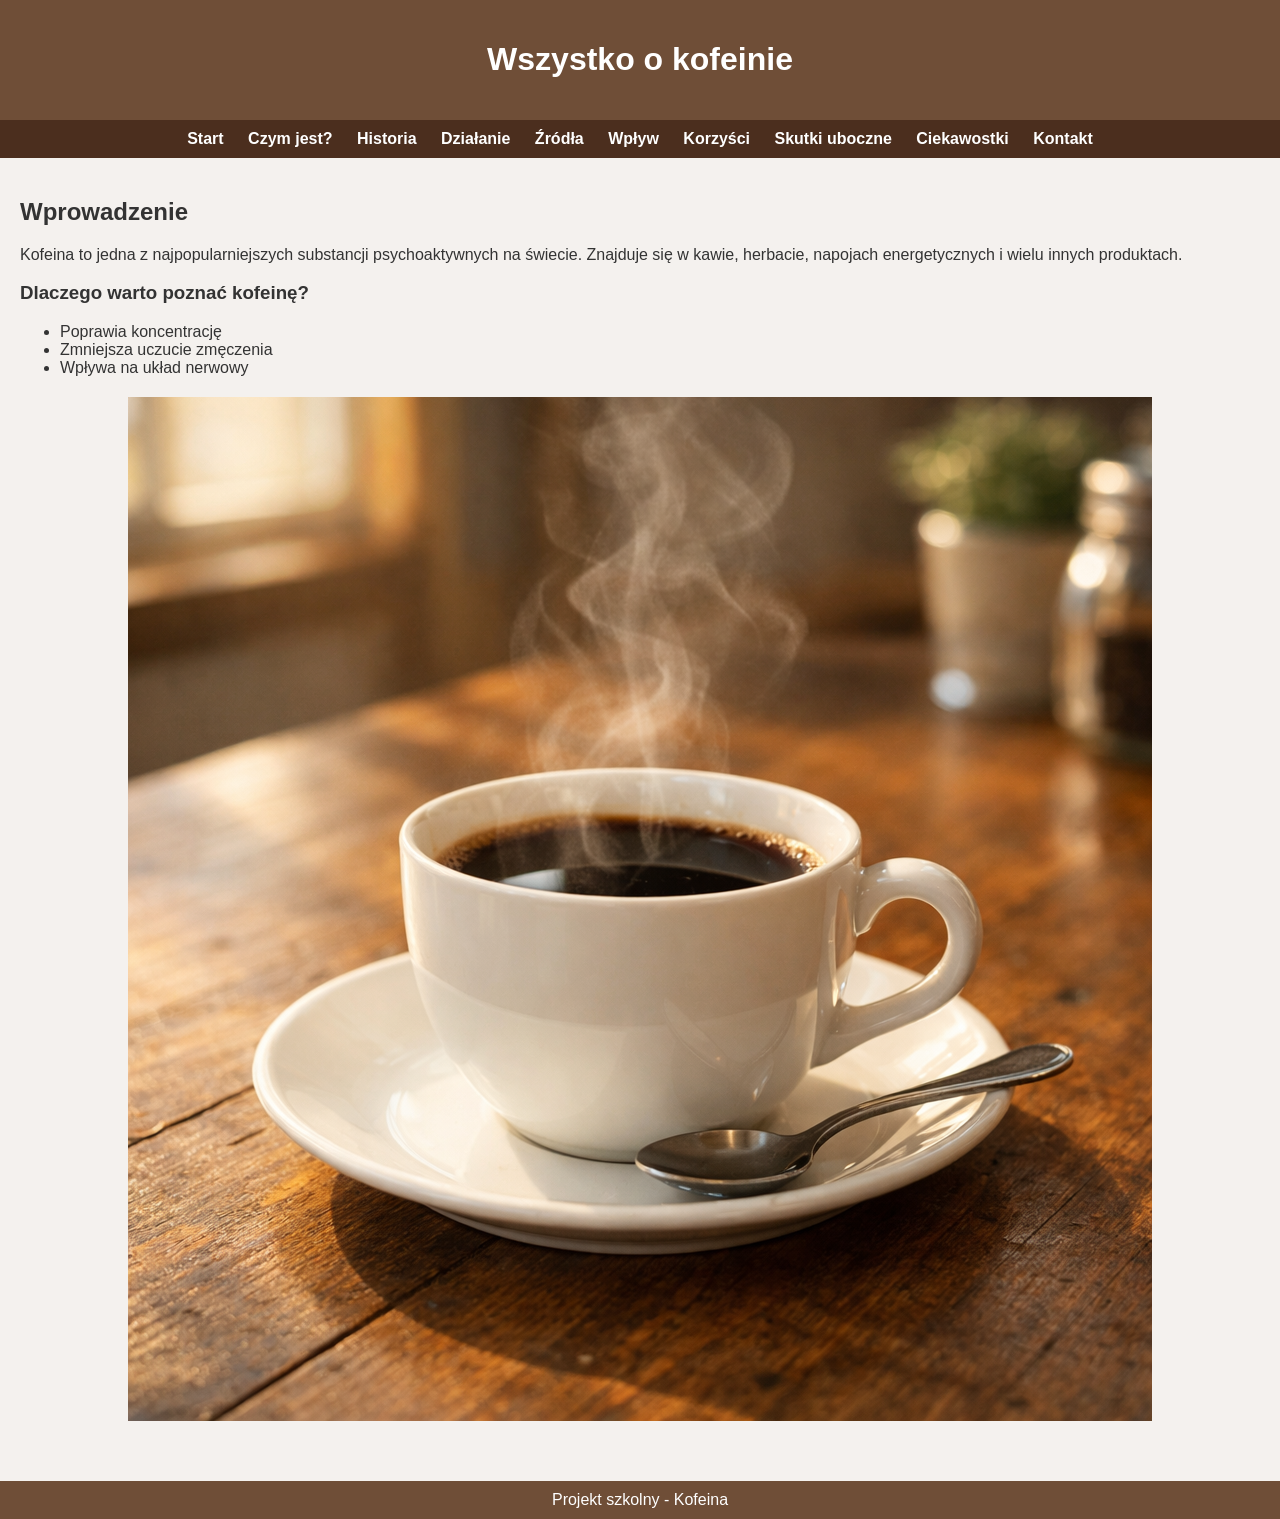
<file: index.html>
<!DOCTYPE html>
<html lang="pl">
<head>
    <meta charset="UTF-8">
    <title>Kofeina - Strona Główna</title>
    <link rel="stylesheet" href="style.css">
</head>
<body>

<header>
    <h1>Wszystko o kofeinie</h1>
</header>

<nav>
    <a href="index.html">Start</a>
    <a href="czym-jest-kofeina.html">Czym jest?</a>
    <a href="historia.html">Historia</a>
    <a href="dzialanie.html">Działanie</a>
    <a href="zrodla.html">Źródła</a>
    <a href="wplyw-na-organizm.html">Wpływ</a>
    <a href="korzysci.html">Korzyści</a>
    <a href="skutki-uboczne.html">Skutki uboczne</a>
    <a href="ciekawostki.html">Ciekawostki</a>
    <a href="kontakt.html">Kontakt</a>
</nav>

<main>
    <h2>Wprowadzenie</h2>
    <p>Kofeina to jedna z najpopularniejszych substancji psychoaktywnych na świecie. Znajduje się w kawie, herbacie, napojach energetycznych i wielu innych produktach.</p>

    <h3>Dlaczego warto poznać kofeinę?</h3>
    <ul>
        <li>Poprawia koncentrację</li>
        <li>Zmniejsza uczucie zmęczenia</li>
        <li>Wpływa na układ nerwowy</li>
    </ul>

    <img src="zdjecia/kawa.jpg" alt="Filiżanka kawy">
</main>

<footer>
    Projekt szkolny - Kofeina
</footer>

</body>
</html>
</file>
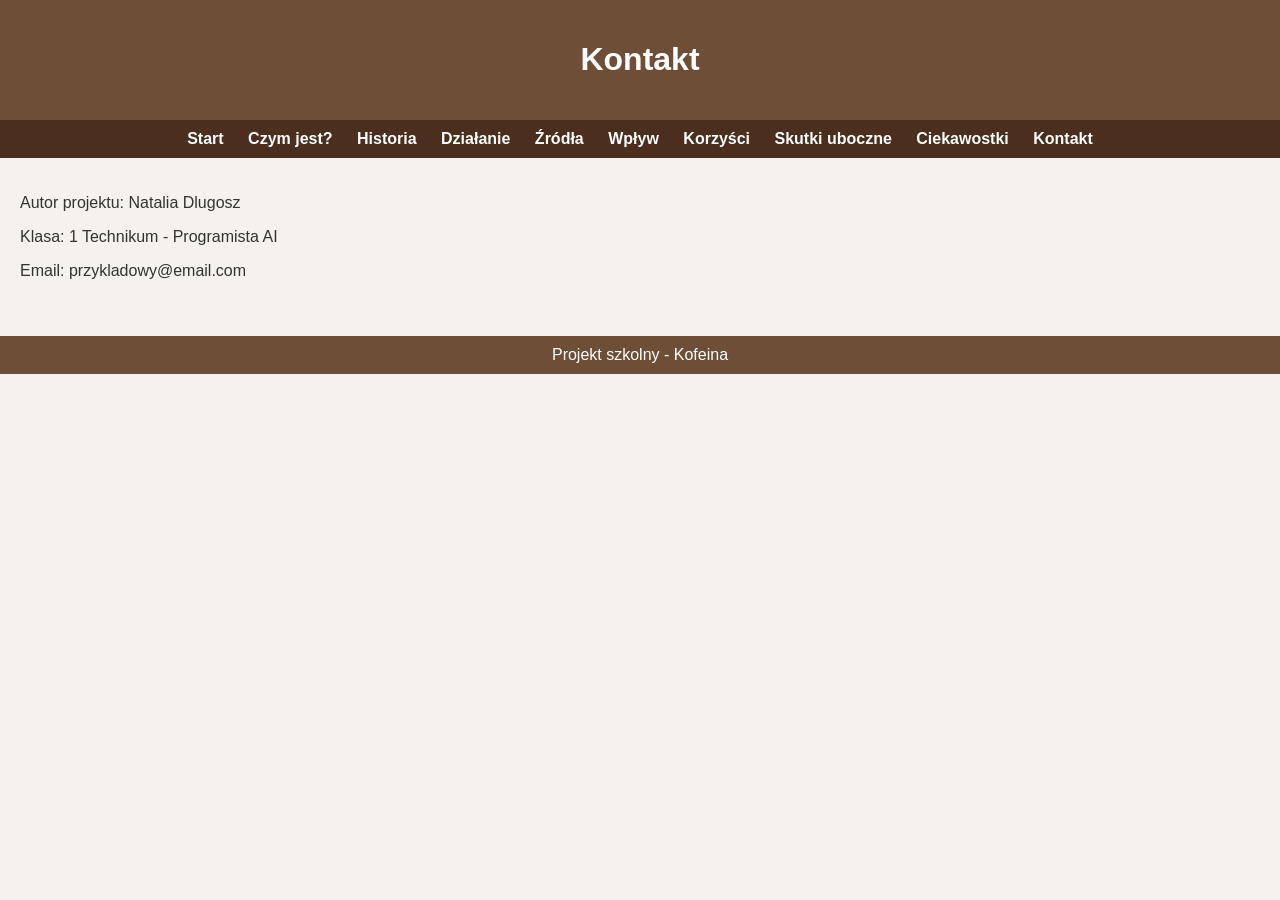
<file: kontakt.html>
<!DOCTYPE html>
<html lang="pl">
<head>
    <meta charset="UTF-8">
    <title>Kontakt</title>
    <link rel="stylesheet" href="style.css">
</head>
<body>

<header>
    <h1>Kontakt</h1>
</header>

<nav>
    <a href="index.html">Start</a>
    <a href="czym-jest-kofeina.html">Czym jest?</a>
    <a href="historia.html">Historia</a>
    <a href="dzialanie.html">Działanie</a>
    <a href="zrodla.html">Źródła</a>
    <a href="wplyw-na-organizm.html">Wpływ</a>
    <a href="korzysci.html">Korzyści</a>
    <a href="skutki-uboczne.html">Skutki uboczne</a>
    <a href="ciekawostki.html">Ciekawostki</a>
    <a href="kontakt.html">Kontakt</a>
</nav>

<main>
    <p>Autor projektu: Natalia Dlugosz </p>
    <p>Klasa: 1 Technikum - Programista AI</p>
    <p>Email: przykladowy@email.com</p>
</main>

<footer>
    Projekt szkolny - Kofeina
</footer>

</body>
</html>
</file>
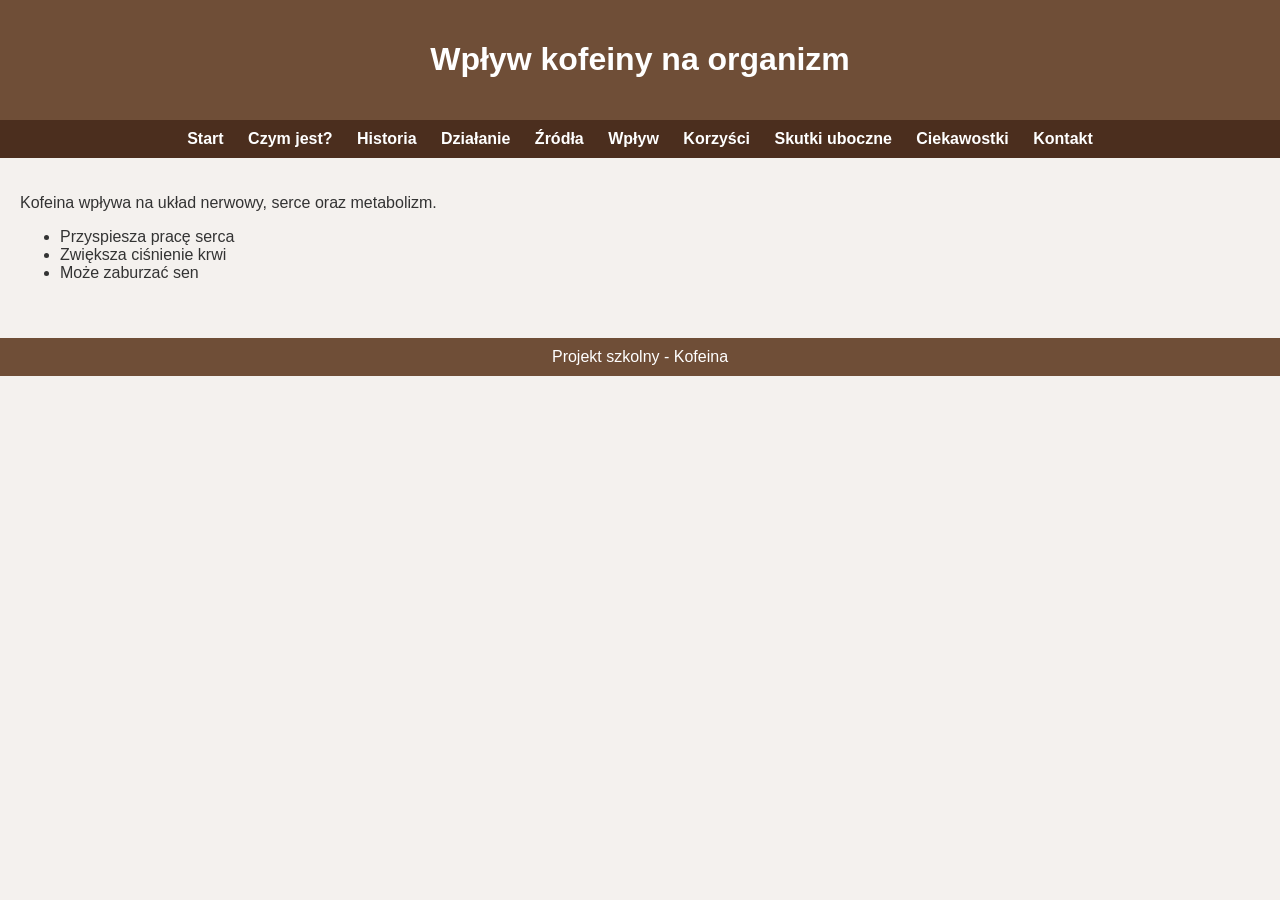
<file: wplyw-na-organizm.html>
<!DOCTYPE html>
<html lang="pl">
<head>
    <meta charset="UTF-8">
    <title>Wpływ na organizm</title>
    <link rel="stylesheet" href="style.css">
</head>
<body>

<header>
    <h1>Wpływ kofeiny na organizm</h1>
</header>

<nav>
    <a href="index.html">Start</a>
    <a href="czym-jest-kofeina.html">Czym jest?</a>
    <a href="historia.html">Historia</a>
    <a href="dzialanie.html">Działanie</a>
    <a href="zrodla.html">Źródła</a>
    <a href="wplyw-na-organizm.html">Wpływ</a>
    <a href="korzysci.html">Korzyści</a>
    <a href="skutki-uboczne.html">Skutki uboczne</a>
    <a href="ciekawostki.html">Ciekawostki</a>
    <a href="kontakt.html">Kontakt</a>
</nav>

<main>
    <p>Kofeina wpływa na układ nerwowy, serce oraz metabolizm.</p>

    <ul>
        <li>Przyspiesza pracę serca</li>
        <li>Zwiększa ciśnienie krwi</li>
        <li>Może zaburzać sen</li>
    </ul>
</main>

<footer>
    Projekt szkolny - Kofeina
</footer>

</body>
</html>
</file>
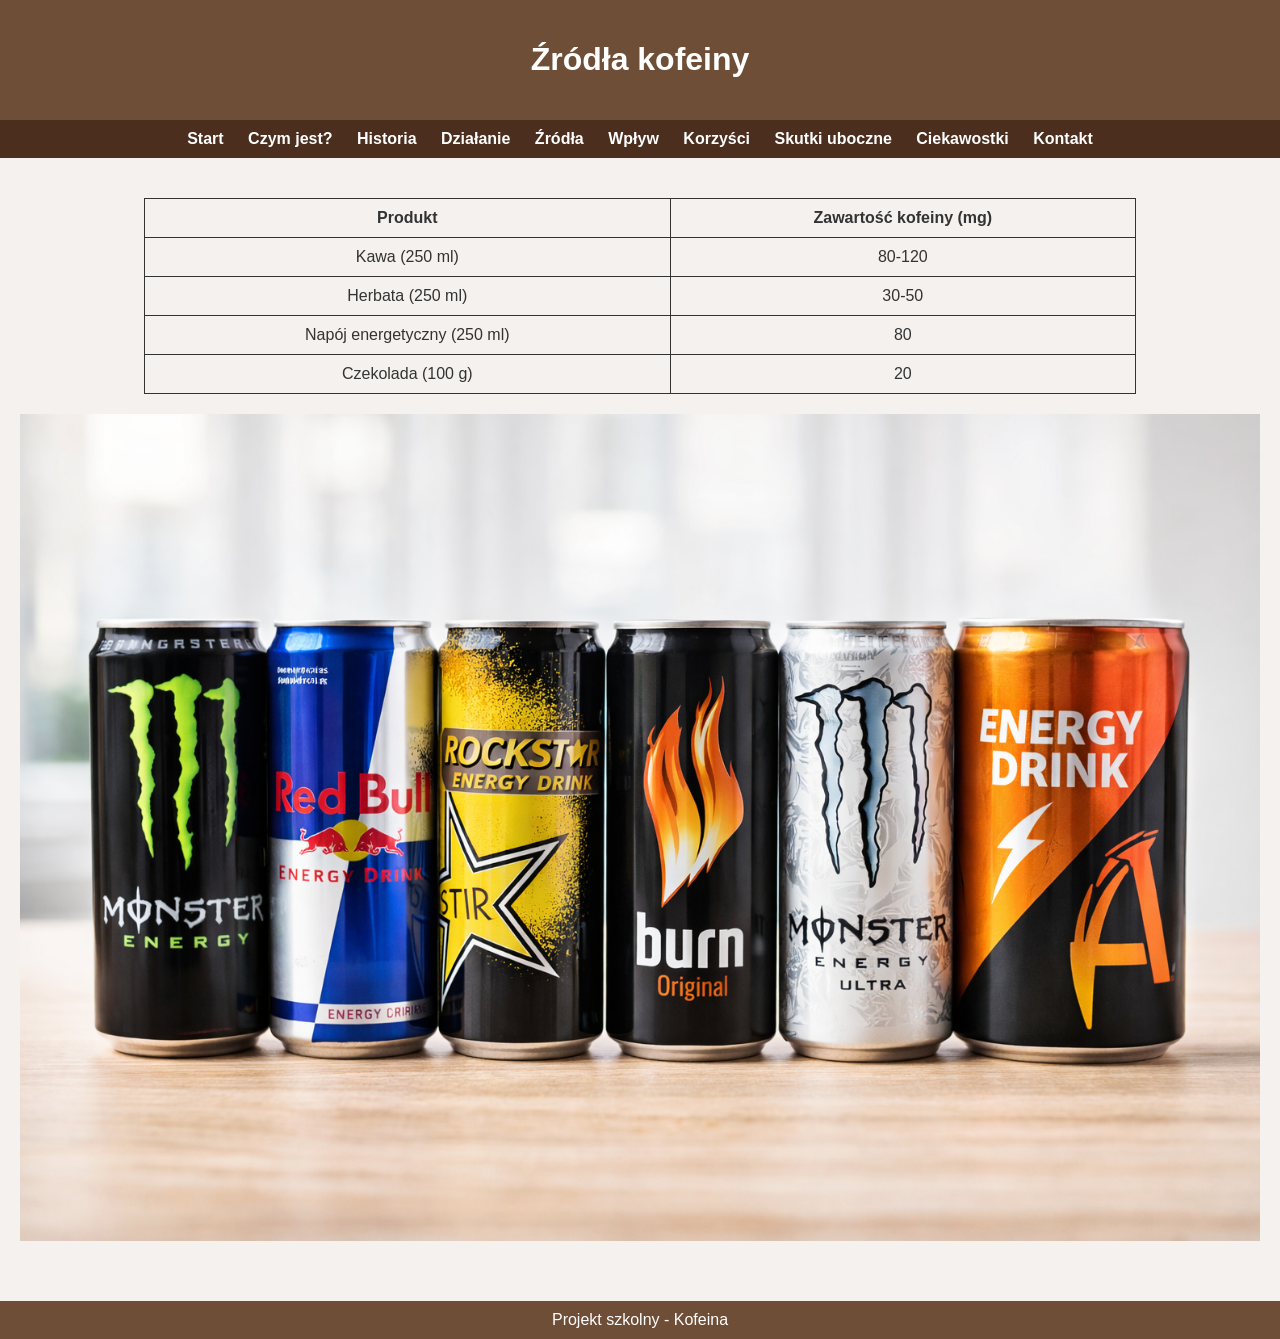
<file: zrodla.html>
<!DOCTYPE html>
<html lang="pl">
<head>
    <meta charset="UTF-8">
    <title>Źródła kofeiny</title>
    <link rel="stylesheet" href="style.css">
</head>
<body>

<header>
    <h1>Źródła kofeiny</h1>
</header>

<nav>
    <a href="index.html">Start</a>
    <a href="czym-jest-kofeina.html">Czym jest?</a>
    <a href="historia.html">Historia</a>
    <a href="dzialanie.html">Działanie</a>
    <a href="zrodla.html">Źródła</a>
    <a href="wplyw-na-organizm.html">Wpływ</a>
    <a href="korzysci.html">Korzyści</a>
    <a href="skutki-uboczne.html">Skutki uboczne</a>
    <a href="ciekawostki.html">Ciekawostki</a>
    <a href="kontakt.html">Kontakt</a>
</nav>

<main>
    <table>
        <tr>
            <th>Produkt</th>
            <th>Zawartość kofeiny (mg)</th>
        </tr>
        <tr>
            <td>Kawa (250 ml)</td>
            <td>80-120</td>
        </tr>
        <tr>
            <td>Herbata (250 ml)</td>
            <td>30-50</td>
        </tr>
        <tr>
            <td>Napój energetyczny (250 ml)</td>
            <td>80</td>
        </tr>
        <tr>
            <td>Czekolada (100 g)</td>
            <td>20</td>
        </tr>
    </table>

    <img src="zdjecia/napoje-energetyczne.jpg" alt="Napoje energetyczne">
</main>

<footer>
    Projekt szkolny - Kofeina
</footer>

</body>
</html>
</file>
<file: style.css>
body {
    font-family: Arial, sans-serif;
    margin: 0;
    background-color: #f4f1ee;
    color: #333;
}

header {
    background-color: #6f4e37;
    color: white;
    padding: 20px;
    text-align: center;
}

nav {
    background-color: #4b2e1e;
    text-align: center;
    padding: 10px;
}

nav a {
    color: white;
    text-decoration: none;
    margin: 0 10px;
    font-weight: bold;
}

nav a:hover {
    text-decoration: underline;
}

main {
    padding: 20px;
}

img {
    max-width: 100%;
    height: auto;
    display: block;
    margin: 20px auto;
}

table {
    border-collapse: collapse;
    width: 80%;
    margin: 20px auto;
}

table, th, td {
    border: 1px solid #333;
}

th, td {
    padding: 10px;
    text-align: center;
}

footer {
    background-color: #6f4e37;
    color: white;
    text-align: center;
    padding: 10px;
    margin-top: 20px;
}
</file>
